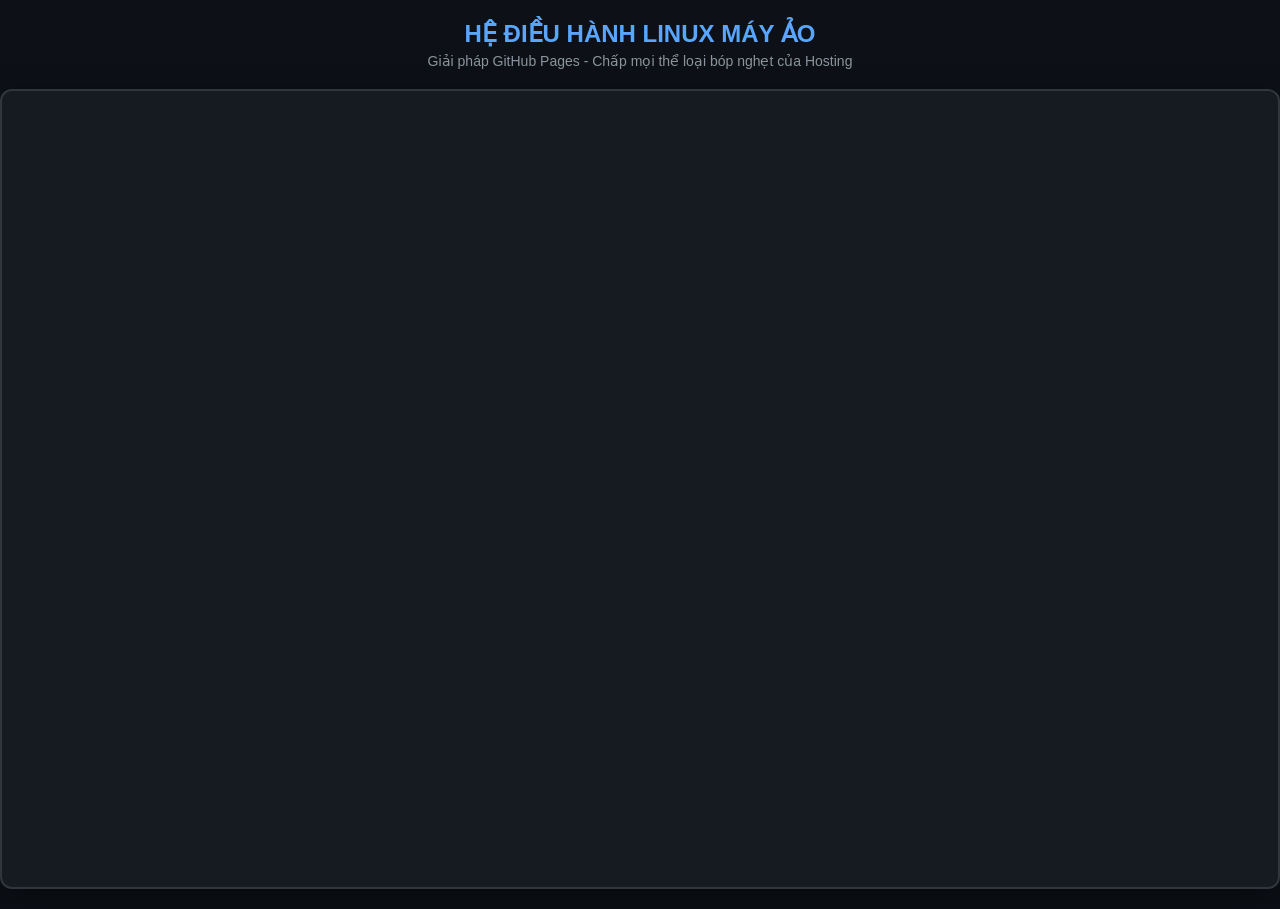
<file: test.html>
<!DOCTYPE html>
<html lang="vi"> 
<head>
    <meta charset="UTF-8">
    <meta name="viewport" content="width=device-width, initial-scale=1.0">
    <title>Bảng Điều Khiển Máy Ảo GitHub</title>
    <style>
        * { margin: 0; padding: 0; box-sizing: border-box; }
        body {
            font-family: 'Segoe UI', Tahoma, Geneva, Verdana, sans-serif;
            background-color: #0d1117; color: #c9d1d9;
            display: flex; flex-direction: column; align-items: center;
            min-height: 100vh; padding: 20px;
        }
        h2 { margin-bottom: 5px; color: #58a6ff; font-weight: 600; }
        p { font-size: 14px; color: #8b949e; margin-bottom: 20px; }
        .wrapper {
            width: 1280px; height: 800px;
            border: 2px solid #30363d; border-radius: 12px;
            overflow: hidden; background-color: #161b22;
            box-shadow: 0 10px 30px rgba(0, 0, 0, 0.5);
        }
        iframe { width: 100%; height: 100%; border: none; }
    </style>
</head>
<body>

    <h2>HỆ ĐIỀU HÀNH LINUX MÁY ẢO</h2>
    <p>Giải pháp GitHub Pages - Chấp mọi thể loại bóp nghẹt của Hosting</p>

    <div class="wrapper">
        <iframe id="vnc-frame" src=""></iframe>
    </div>

    <script>
        // JS tự động đọc file config.json do GitHub Actions tự động ghi đè
        fetch('config.json?t=' + new Date().getTime())
            .then(res => res.json())
            .then(data => {
                if(data && data.url) {
                    document.getElementById('vnc-frame').src = data.url;
                    console.log("Đã nạp link máy ảo từ GitHub:", data.url);
                }
            })
            .catch(err => console.error("Chờ máy ảo cập nhật link...", err));
    </script>

</body>
</html>
</file>
